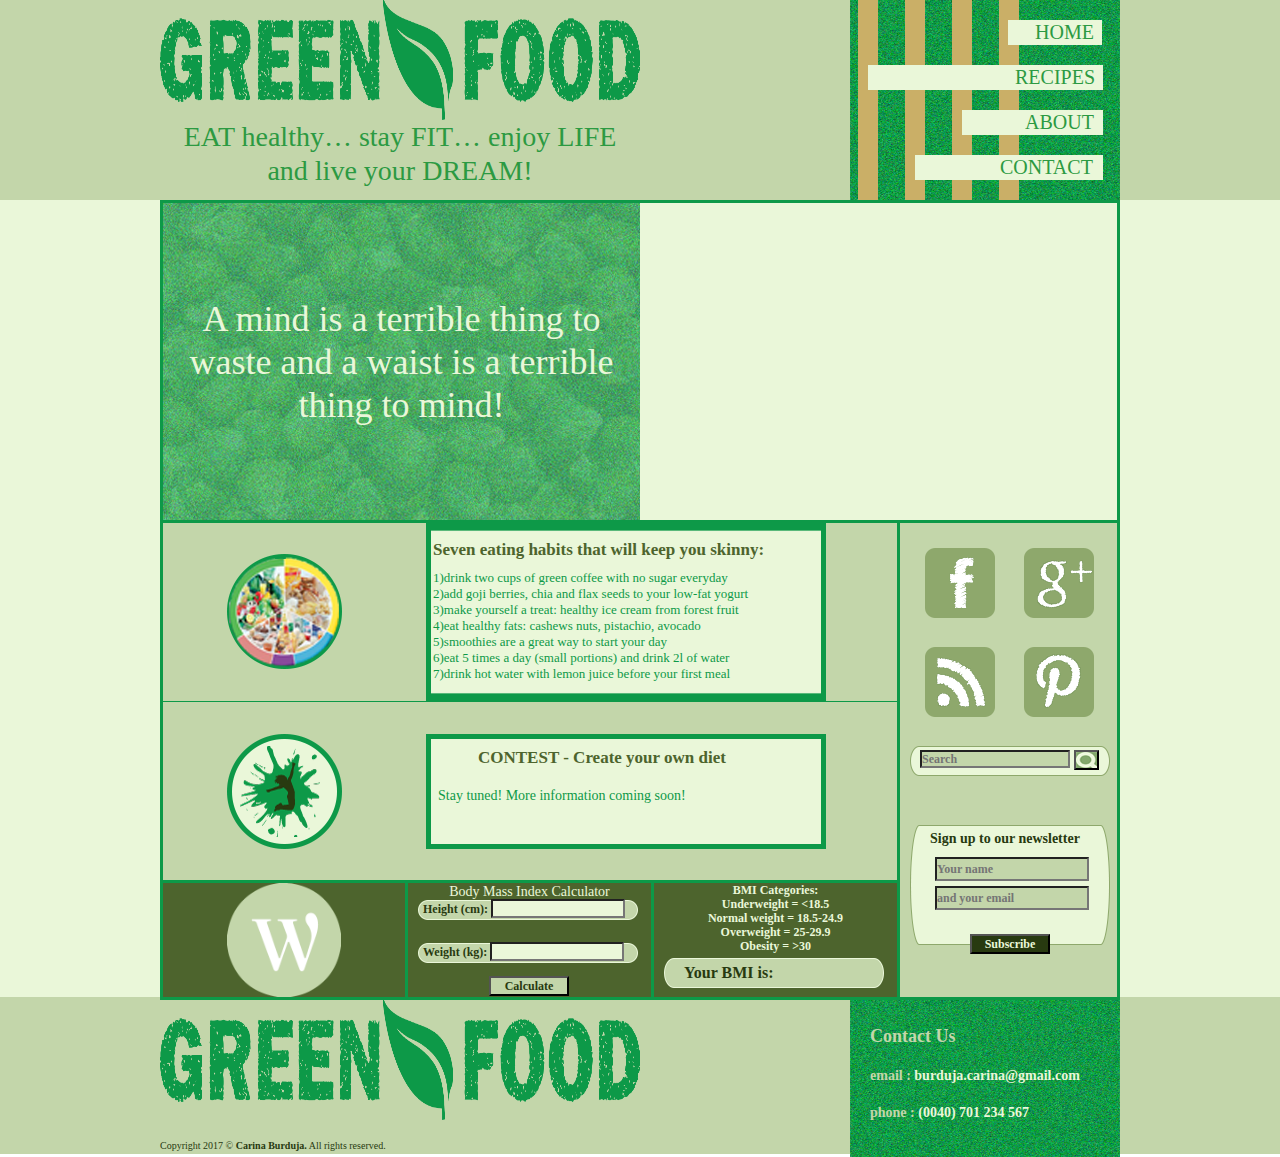
<file: index.html>
<!DOCTYPE html>
<html>
  <head>
    <title>GreenFood</title>
    <link href="main.css" type="text/css" rel="stylesheet"/>
    <!--<meta name="viewport" content="width=device-width, initial-scale=1"/>-->
    <script src="js/bmi.js" type="text/javascript">
    </script>
    <script src="js/search.js" type="text/javascript">
    </script>
  <!--[if lt IE 8]>
	<script src="http://ie7-js.googlecode.com/svn/version/2.0(beta3)/IE8.js" 
 type="text/javascript"></script>
	<![endif]-->
	
	<!--[if lte IE 6]>
		<link rel="stylesheet" type="text/css" href="css/ie6.css" />
	<![endif]-->
  </head>
  
  <body>
      
    <header>
	    <div class="wrapper">
	    	<a href="index.html" id="logo" alt="GreenFood">
	    	<img src="images/logo.png"/></a>
	    	<img src="images/menu_50_thickvert.png" id="menu"/>
	    	<nav class="effect">
              <a href="index.html" id="home"><span data-hover="HOME">HOME</span></a>
              <a href="recipes.html" id="recipes"><span data-hover="RECIPES">RECIPES</span></a>
              <a href="about.html" id="about"><span data-hover="ABOUT">ABOUT</span></a>
              <a href="contact.html" id="contact"><span data-hover="CONTACT">CONTACT</span></a>
            </nav>
	    	<span id="title">EAT healthy&#133; stay FIT&#133; enjoy LIFE and live your DREAM!</span>
    	</div><!--.wrapper-->
    </header>
    
    <article class="a1">
      <div class="callout">
        	<segment class="calleft">
        	  <span id="motto">A mind is a terrible thing to waste and a waist is a terrible thing to mind!</span> 
        	</segment>
        	<div class="callmiddle"></div>
        	<segment class="menu_50_thickvert">
        	  <span id="menu"></span>
        	 
        	  
        	</segment>
        	
          <segment class="slideshow">
            <figure>
              <img src="images/slide/s1.jpg" alt="s1"/>
            </figure>
            <figure>
              <img src="images/slide/s2.jpg" alt="s2"/> 
            </figure>
            <figure>
              <img src="images/slide/s3.jpg" alt="s3"/><figcaption>Zucchini stuffed with mushrooms, tomatoes and cheese</figcaption> 
            </figure>
            <figure>
              <img src="images/slide/s4.jpg" alt="s4"/><figcaption>Assorted tarts with seasonal vegetables</figcaption> 
            </figure>
            <figure>
              <img src="images/slide/s5.jpg" alt="s5"/><figcaption>Breakfast delight - Yogurt, grapes and lemon</figcaption> 
            </figure>
            <figure>
              <img src="images/slide/s6.jpg" alt="s6"/><figcaption>Grilled chicken breast with wok vegetables</figcaption> 
            </figure>
            <figure>
              <img src="images/slide/s7.jpg" alt="s7"/><figcaption>Green smoothie</figcaption> 
            </figure>
            <figure>
              <img src="images/slide/s8.png" alt="s8"/><figcaption>Salmon, low-fat cottage cheese and rucola salad</figcaption> 
            </figure>
            <figure>
              <img src="images/slide/s9.jpg" alt="s9"/><figcaption>Quinoa salad with grilled turkey breast</figcaption> 
            </figure>
            <figure>
              <img src="images/slide/s10.jpg" alt="s10"/><figcaption>Spinach, pear and chicken breast salad</figcaption> 
            </figure>
            <figure>
              <img src="images/slide/s11.jpg" alt="s11"/><figcaption>Salmon, low-fat cottage cheese and tomato sandwich</figcaption> 
            </figure>
            <figure>
              <img src="images/slide/s12.jpg" alt="s12"/><figcaption>Healthy egg sandwich</figcaption> 
            </figure>
          </segment> <!-- slideshow -->
      </div>  <!-- callout -->
    </article>
      
    <article class="a2">
      <div class="mbody">
        <segment class="site">
            <segment class="top">
              <segment class="toptop">
                <img src="images/logo-d.png" id="logod"/>
                <img src="images/main_text2.png" id="maintext"/>
                <p id="seven">Seven eating habits that will keep you skinny:</p>
                <p class="sevenlist">
                  1)drink two cups of green coffee with no sugar everyday <br>
                  2)add goji berries, chia and flax seeds to your low-fat yogurt<br>
                  3)make yourself a treat: healthy ice cream from forest fruit<br>
                  4)eat healthy fats: cashews nuts, pistachio, avocado<br>
                  5)smoothies are a great way to start your day<br>
                  6)eat 5 times a day (small portions) and drink 2l of water<br>
                  7)drink hot water with lemon juice before your first meal
                </p>
              </segment>
              <segment class="topbot">
                <img src="images/logo-c.png" id="logoc"/>
                <img src="images/main_text.png" id="maintext"/>
                <p id="contest">CONTEST - Create your own diet</p>
                <p id="consoon">Stay tuned! More information coming soon!</p>
              </segment>
            </segment>
            <segment class="below">
              <segment id="bleft">
                <a href="http://greenfood.cloudaccess.host/" alt="GreenFoodBlog">
	    	        <img src="images/wordpress_logo2.png"/></a>
              </segment>
              
              <segment id="bmid">
                <span id="bmi">Body Mass Index Calculator</span>
                <img id="ihw" src="images/heightwidth.png"/>
                <span id="bmihw">Height (cm): <input type="text" id="height"/>
                </span>
                <img id="ihw" src="images/heightwidth.png"/>
                <span id="bmihw">Weight (kg): <input type="text" id="weight"/>
                </span>
                <input type="submit" value="Calculate" onclick="computeBMI();">
              </segment>
              
              <segment id="bright">
                <span id="cat">BMI Categories: </span>
                <span id="cat">Underweight = &#60;18.5 </span>
                <span id="cat">Normal weight = 18.5-24.9 </span>
                <span id="cat"> Overweight = 25-29.9 </span>
                <span id="cat"> Obesity = &#62;30</span>
                <img id="ibmi" src="images/bmi.png"/>
                <span class="out">Your BMI is: <span id="output"></span></span>
              </segment>
            </segment>
        </segment>
        
        <segment class="social">
          <a href="https://www.facebook.com/pages/Healthy-Green-Food/1594745364113225" alt="Facebook">
	    	  <img src="images/social/facebook.png"/></a>
	    	  <a href="https://plus.google.com/communities/107483529082201302879" alt="Google+">
	    	  <img src="images/social/g+.png"/></a>
	    	  <a href="greenfood.rss" alt="RSS">
	    	  <img src="images/social/rss.png"/></a>
	    	  <a href="https://www.pinterest.com/healthygreenfoo/green-food/" alt="Pinterest">
	    	  <img src="images/social/pinterest.png"/></a>

          <form action="http://www.google.com/search" method="get" onSubmit="search(this)">
            <input name="q" type="hidden"/>
            <segment id="search">
              <img id="isch" src="images/search.png"/>
              <input name="text" type="search" placeholder="Search"/>
              <input type="submit" value=""/>
            </segment>
          </form>
          
          <segment id="subscribe">
            <img id="is" src="images/subscribe.png"/>
            <span id="sub">Sign up to our newsletter</span>
            <form method="POST" action="connect.php">
            <input type="text" name="name" placeholder="Your name" required>
            <input type="email" name="email" placeholder="and your email" required>
            <input type="yourBMI" name="YourBmi" placeholder="Your BMI" required>
            <input type="submit" value="Subscribe" name="Subscribe">
            </form>
          </segment> 
        </segment>
      </div> <!-- mbody -->
    </article>
    
    <footer>
      <div class="wrapper2">
	    	<a href="index.html" id="logo" alt="GreenFood">
	    	<img src="images/logo.png"/></a>
	    	<segment class="menu">
	    	  <span class="cont">Contact Us</span>
	    	  <span class="cont2"><span id="e">email :</span> burduja.carina@gmail.com</span>
	    	  <span class="cont2"><span id="e">phone :</span> (0040) 701 234 567</span> 
	    	</segment>
	    	<span class="cpy">Copyright 2017 &#169; <span id="b">Carina Burduja.</span> All rights reserved.</span>
	    </div>
    </footer>
    
  </body>
</html>
</file>
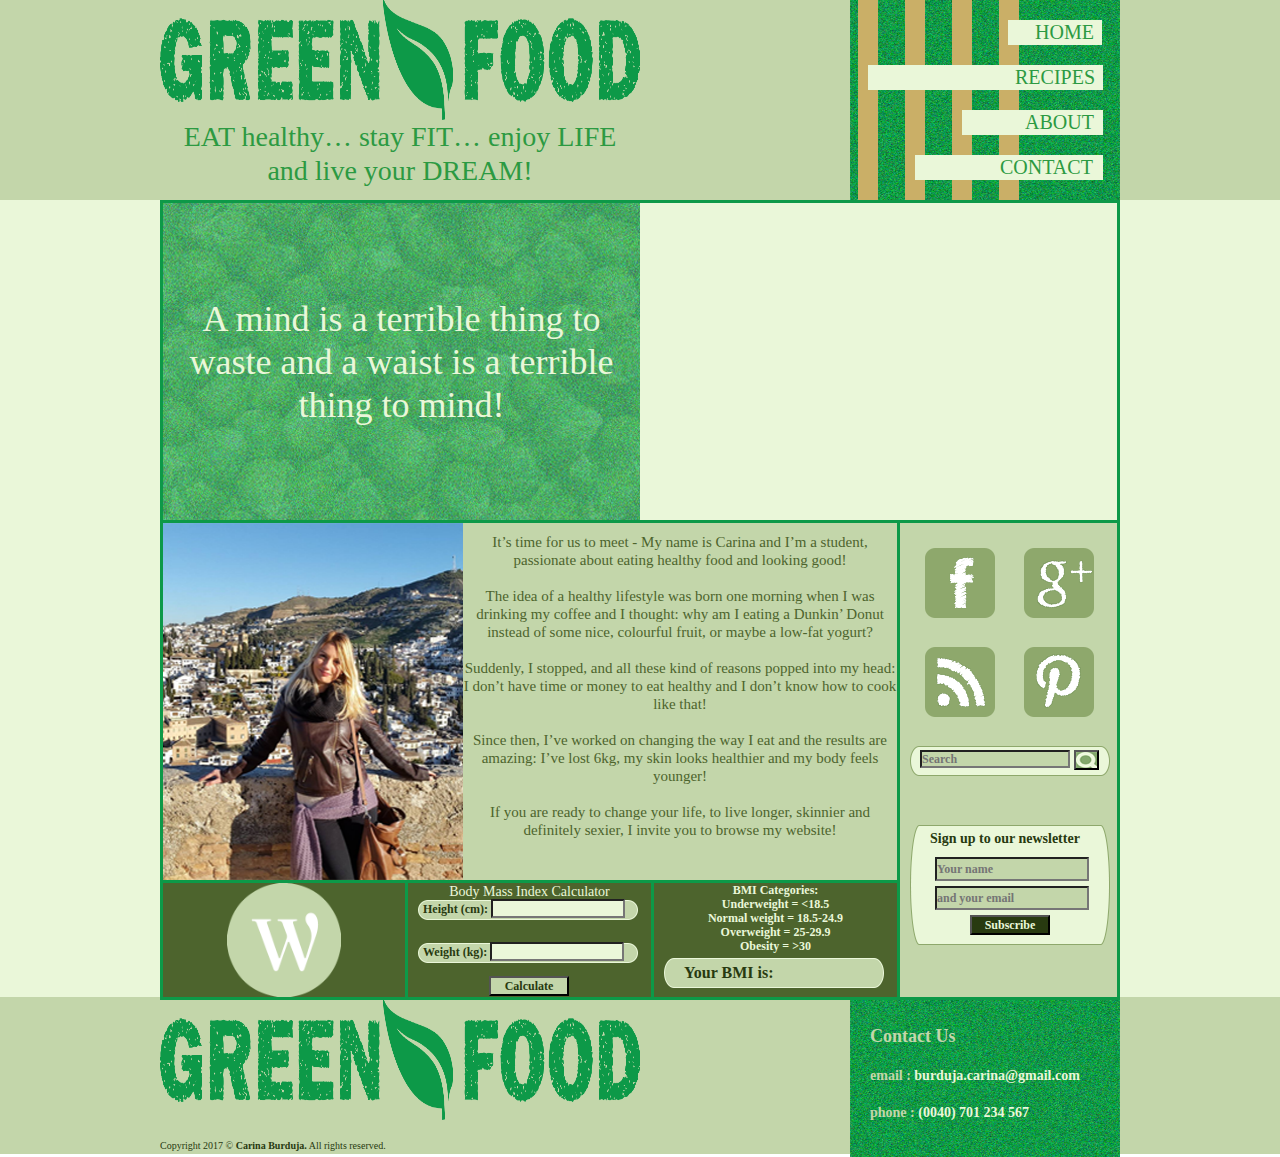
<file: about.html>
<!DOCTYPE html>
<html>
  <head>
    <title>GreenFood</title>
    <link href="main.css" type="text/css" rel="stylesheet"/>
    <!--<meta name="viewport" content="width=device-width, initial-scale=1"/>-->
    <script src="js/bmi.js" type="text/javascript">
    </script>
    <script src="js/search.js" type="text/javascript">
    </script>
    	<!--[if lt IE 8]>
	<script src="http://ie7-js.googlecode.com/svn/version/2.0(beta3)/IE8.js" 
 type="text/javascript"></script>
	<![endif]-->
	
	<!--[if lte IE 6]>
		<link rel="stylesheet" type="text/css" href="css/ie6.css" />
	<![endif]-->
  </head>
  
  <body>
      
    <header>
	    <div class="wrapper">
	    	<a href="index.html" id="logo" alt="GreenFood">
	    	<img src="images/logo.png"/></a>
	    	<img src="images/menu_50_thickvert.png" id="menu"/>
	    	<nav class="effect">
              <a href="index.html" id="home"><span data-hover="HOME">HOME</span></a>
              <a href="recipes.html" id="recipes"><span data-hover="RECIPES">RECIPES</span></a>
              <a href="about.html" id="about"><span data-hover="ABOUT">ABOUT</span></a>
              <a href="contact.html" id="contact"><span data-hover="CONTACT">CONTACT</span></a>
            </nav>
	    	<span id="title">EAT healthy&#133; stay FIT&#133; enjoy LIFE and live your DREAM!</span>
    	</div><!--.wrapper-->
    </header>
    
    <article class="a1">
      <div class="callout">
        	<segment class="calleft">
        	  <span id="motto">A mind is a terrible thing to waste and a waist is a terrible thing to mind!</span> 
        	</segment>
        	
          <segment class="slideshow">
            <figure>
              <img src="images/slide/s1.jpg" alt="s1"/>
            </figure>
            <figure>
              <img src="images/slide/s2.jpg" alt="s2"/> 
            </figure>
            <figure>
              <img src="images/slide/s3.jpg" alt="s3"/><figcaption>Zucchini stuffed with mushrooms, tomatoes and cheese</figcaption> 
            </figure>
            <figure>
              <img src="images/slide/s4.jpg" alt="s4"/><figcaption>Assorted tarts with seasonal vegetables</figcaption> 
            </figure>
            <figure>
              <img src="images/slide/s5.jpg" alt="s5"/><figcaption>Breakfast delight - Yogurt, grapes and lemon</figcaption> 
            </figure>
            <figure>
              <img src="images/slide/s6.jpg" alt="s6"/><figcaption>Grilled chicken breast with wok vegetables</figcaption> 
            </figure>
            <figure>
              <img src="images/slide/s7.jpg" alt="s7"/><figcaption>Green smoothie</figcaption> 
            </figure>
            <figure>
              <img src="images/slide/s8.png" alt="s8"/><figcaption>Salmon, low-fat cottage cheese and rucola salad</figcaption> 
            </figure>
            <figure>
              <img src="images/slide/s9.jpg" alt="s9"/><figcaption>Quinoa salad with grilled turkey breast</figcaption> 
            </figure>
            <figure>
              <img src="images/slide/s10.jpg" alt="s10"/><figcaption>Spinach, pear and chicken breast salad</figcaption> 
            </figure>
            <figure>
              <img src="images/slide/s11.jpg" alt="s11"/><figcaption>Salmon, low-fat cottage cheese and tomato sandwich</figcaption> 
            </figure>
            <figure>
              <img src="images/slide/s12.jpg" alt="s12"/><figcaption>Healthy egg sandwich</figcaption> 
            </figure>
          </segment> <!-- slideshow -->
      </div>  <!-- callout -->
    </article>
      
    <article class="a2">
      <div class="mbody">
        <segment class="site">
            <segment class="top">
              <img id="ime" src="images/pic.png"/>
              <p id="aboutme">
              It&#8217;s time for us to meet - My name is Carina and I&#8217;m a student, passionate about eating healthy food and looking good!<br><br>

 The idea of a healthy lifestyle was born one morning when I was drinking my coffee and I thought: why am I eating a Dunkin&#8217; Donut instead of some nice, colourful fruit, or maybe a low-fat yogurt? <br><br>

Suddenly, I stopped, and all these kind of reasons popped into my head: I don&#8217;t have time or money to eat healthy and I don&#8217;t know how to cook like that!<br><br>
 
Since then, I&#8217;ve worked on changing the way I eat and the results are amazing: I&#8217;ve lost 6kg, my skin looks healthier and my body feels younger!<br><br>

 If you are ready to change your life, to live longer, skinnier and definitely sexier, I invite you to browse my  website!
  
              </p>
            </segment>
            <segment class="below">
              <segment id="bleft">
                <a href="http://greenfood.cloudaccess.host/" alt="GreenFoodBlog">
	    	        <img src="images/wordpress_logo2.png"/></a>
              </segment>
              
              <segment id="bmid">
                <span id="bmi">Body Mass Index Calculator</span>
                <img id="ihw" src="images/heightwidth.png"/>
                <span id="bmihw">Height (cm): <input type="text" id="height"/>
                </span>
                <img id="ihw" src="images/heightwidth.png"/>
                <span id="bmihw">Weight (kg): <input type="text" id="weight"/>
                </span>
                <input type="submit" value="Calculate" onclick="computeBMI();">
              </segment>
              
              <segment id="bright">
                <span id="cat">BMI Categories: </span>
                <span id="cat">Underweight = &#60;18.5 </span>
                <span id="cat">Normal weight = 18.5-24.9 </span>
                <span id="cat"> Overweight = 25-29.9 </span>
                <span id="cat"> Obesity = &#62;30</span>
                <img id="ibmi" src="images/bmi.png"/>
                <span class="out">Your BMI is: <span id="output"></span></span>
              </segment>
            </segment>
        </segment>
        
        <segment class="social">
          <a href="https://www.facebook.com/pages/Healthy-Green-Food/1594745364113225" alt="Facebook">
	    	  <img src="images/social/facebook.png"/></a>
	    	  <a href="https://plus.google.com/communities/107483529082201302879" alt="Google+">
	    	  <img src="images/social/g+.png"/></a>
	    	  <a href="greenfood.rss" alt="RSS">
	    	  <img src="images/social/rss.png"/></a>
	    	  <a href="https://www.pinterest.com/healthygreenfoo/green-food/" alt="Pinterest">
	    	  <img src="images/social/pinterest.png"/></a>

          <form action="http://www.google.com/search" method="get" onSubmit="search(this)">
            <input name="q" type="hidden"/>
            <segment id="search">
              <img id="isch" src="images/search.png"/>
              <input name="text" type="search" placeholder="Search"/>
              <input type="submit" value=""/>
            </segment>
          </form>
          
          <segment id="subscribe">
            <img id="is" src="images/subscribe.png"/>
            <span id="sub">Sign up to our newsletter</span>
            <form method="POST" action="connect.php">
            <input type="text" name="name" placeholder="Your name" required>
            <input type="email" name="email" placeholder="and your email" required>
            <input type="submit" value="Subscribe" name="Subscribe">
            </form>
          </segment> 
        </segment>
      </div> <!-- mbody -->
    </article>
    
    <footer>
      <div class="wrapper2">
	    	<a href="index.html" id="logo" alt="GreenFood">
	    	<img src="images/logo.png"/></a>
	    	<segment class="menu">
	    	  <span class="cont">Contact Us</span>
	    	  <span class="cont2"><span id="e">email :</span> burduja.carina@gmail.com</span>
	    	  <span class="cont2"><span id="e">phone :</span> (0040) 701 234 567</span> 
	    	</segment>
	    	<span class="cpy">Copyright 2017 &#169; <span id="b">Carina Burduja.</span> All rights reserved.</span>
	    </div>
    </footer>
    
  </body>
</html>
</file>
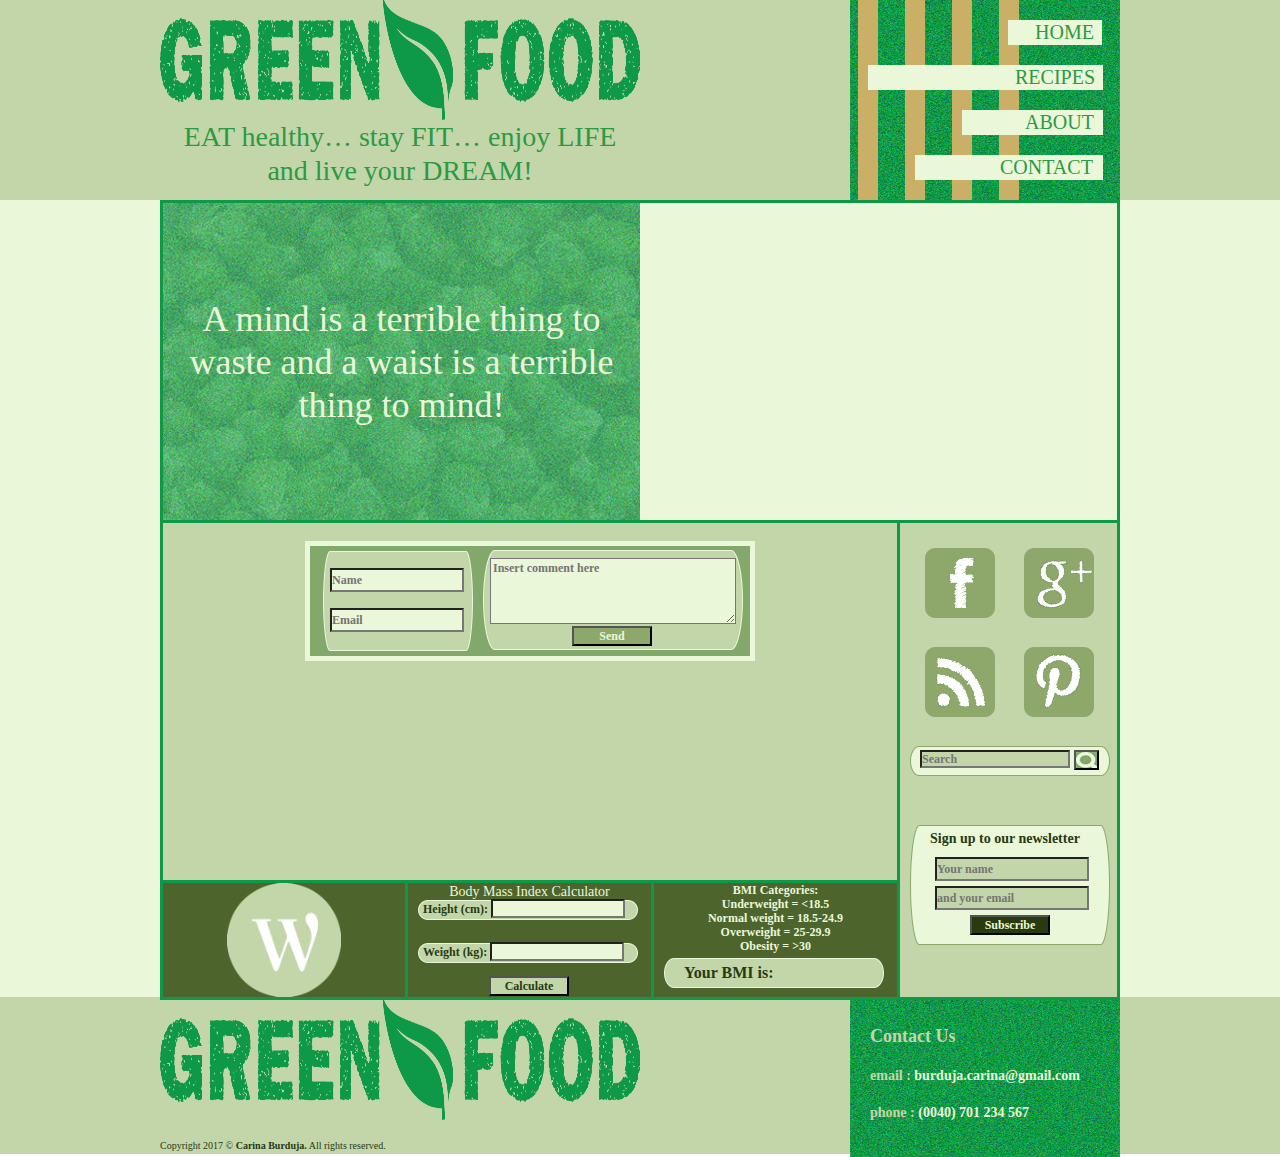
<file: contact.html>
<!DOCTYPE html>
<html>
  <head>
    <title>GreenFood</title>
    <link href="main.css" type="text/css" rel="stylesheet"/>
    <!--<meta name="viewport" content="width=device-width, initial-scale=1"/>-->
    <script src="js/bmi.js" type="text/javascript">
    </script>
    <script src="js/search.js" type="text/javascript">
    </script>
    	<!--[if lt IE 8]>
	<script src="http://ie7-js.googlecode.com/svn/version/2.0(beta3)/IE8.js" 
 type="text/javascript"></script>
	<![endif]-->
	
	<!--[if lte IE 6]>
		<link rel="stylesheet" type="text/css" href="css/ie6.css" />
	<![endif]-->
  </head>
  
  <body>
      
    <header>
	    <div class="wrapper">
	    	<a href="index.html" id="logo" alt="GreenFood">
	    	<img src="images/logo.png"/></a>
	    	<img src="images/menu_50_thickvert.png" id="menu"/>
	    	<nav class="effect">
              <a href="index.html" id="home"><span data-hover="HOME">HOME</span></a>
              <a href="recipes.html" id="recipes"><span data-hover="RECIPES">RECIPES</span></a>
              <a href="about.html" id="about"><span data-hover="ABOUT">ABOUT</span></a>
              <a href="contact.html" id="contact"><span data-hover="CONTACT">CONTACT</span></a>
            </nav>
	    	<span id="title">EAT healthy&#133; stay FIT&#133; enjoy LIFE and live your DREAM!</span>
    	</div><!--.wrapper-->
    </header>
    
    <article class="a1">
      <div class="callout">
        	<segment class="calleft">
        	  <span id="motto">A mind is a terrible thing to waste and a waist is a terrible thing to mind!</span> 
        	</segment>
        	
          <segment class="slideshow">
            <figure>
              <img src="images/slide/s1.jpg" alt="s1"/>
            </figure>
            <figure>
              <img src="images/slide/s2.jpg" alt="s2"/> 
            </figure>
            <figure>
              <img src="images/slide/s3.jpg" alt="s3"/><figcaption>Zucchini stuffed with mushrooms, tomatoes and cheese</figcaption> 
            </figure>
            <figure>
              <img src="images/slide/s4.jpg" alt="s4"/><figcaption>Assorted tarts with seasonal vegetables</figcaption> 
            </figure>
            <figure>
              <img src="images/slide/s5.jpg" alt="s5"/><figcaption>Breakfast delight - Yogurt, grapes and lemon</figcaption> 
            </figure>
            <figure>
              <img src="images/slide/s6.jpg" alt="s6"/><figcaption>Grilled chicken breast with wok vegetables</figcaption> 
            </figure>
            <figure>
              <img src="images/slide/s7.jpg" alt="s7"/><figcaption>Green smoothie</figcaption> 
            </figure>
            <figure>
              <img src="images/slide/s8.png" alt="s8"/><figcaption>Salmon, low-fat cottage cheese and rucola salad</figcaption> 
            </figure>
            <figure>
              <img src="images/slide/s9.jpg" alt="s9"/><figcaption>Quinoa salad with grilled turkey breast</figcaption> 
            </figure>
            <figure>
              <img src="images/slide/s10.jpg" alt="s10"/><figcaption>Spinach, pear and chicken breast salad</figcaption> 
            </figure>
            <figure>
              <img src="images/slide/s11.jpg" alt="s11"/><figcaption>Salmon, low-fat cottage cheese and tomato sandwich</figcaption> 
            </figure>
            <figure>
              <img src="images/slide/s12.jpg" alt="s12"/><figcaption>Healthy egg sandwich</figcaption> 
            </figure>
          </segment> <!-- slideshow -->
      </div>  <!-- callout -->
    </article>
      
    <article class="a2">
      <div class="mbody">
        <segment class="site">
            <segment class="top">
              
              
              
              <img id ="wrap" src="images/wrap.png"/>
              <img id="namemail" src="images/namemail.png"/>
              <img id="comment" src="images/comment.png"/>
              <iframe id="map" src="https://www.google.com/maps/embed?pb=!1m14!1m8!1m3!1d1356.056215316722!2d27.572064329312365!3d47.17523525398898!3m2!1i1024!2i768!4f13.1!3m3!1m2!1s0x0%3A0x5840c65f0152765a!2sFaculty+of+Economics+and+Business+Administration!5e0!3m2!1sen!2sro!4v1433159673603" width="734" height="200" frameborder="0" style="border:0"></iframe>
              <form method="post" action="contact.php">
                <input type="text" name="cname" placeholder="Name" required>
                <input type="email" name="cemail" placeholder="Email" required>
            

                
                <textarea rows="5" cols="20" name="cmessage" placeholder="Insert comment here" required></textarea>
    
                <input type="submit" value="Send" name="csubmit">
               </form>
            </segment>
            <segment class="below">
              <segment id="bleft">
                <a href="http://greenfood.cloudaccess.host/" alt="GreenFoodBlog">
	    	        <img src="images/wordpress_logo2.png"/></a>
              </segment>
              
              <segment id="bmid">
                <span id="bmi">Body Mass Index Calculator</span>
                <img id="ihw" src="images/heightwidth.png"/>
                <span id="bmihw">Height (cm): <input type="text" id="height"/>
                </span>
                <img id="ihw" src="images/heightwidth.png"/>
                <span id="bmihw">Weight (kg): <input type="text" id="weight"/>
                </span>
                <input type="submit" value="Calculate" onclick="computeBMI();">
              </segment>
              
              <segment id="bright">
                <span id="cat">BMI Categories: </span>
                <span id="cat">Underweight = &#60;18.5 </span>
                <span id="cat">Normal weight = 18.5-24.9 </span>
                <span id="cat"> Overweight = 25-29.9 </span>
                <span id="cat"> Obesity = &#62;30</span>
                <img id="ibmi" src="images/bmi.png"/>
                <span class="out">Your BMI is: <span id="output"></span></span>
              </segment>
            </segment>
        </segment>
        
        <segment class="social">
          <a href="https://www.facebook.com/pages/Healthy-Green-Food/1594745364113225" alt="Facebook">
	    	  <img src="images/social/facebook.png"/></a>
	    	  <a href="https://plus.google.com/communities/107483529082201302879" alt="Google+">
	    	  <img src="images/social/g+.png"/></a>
	    	  <a href="greenfood.rss" alt="RSS">
	    	  <img src="images/social/rss.png"/></a>
	    	  <a href="https://www.pinterest.com/healthygreenfoo/green-food/" alt="Pinterest">
	    	  <img src="images/social/pinterest.png"/></a>

          <form action="http://www.google.com/search" method="get" onSubmit="search(this)">
            <input name="q" type="hidden"/>
            <segment id="search">
              <img id="isch" src="images/search.png"/>
              <input name="text" type="search" placeholder="Search"/>
              <input type="submit" value=""/>
            </segment>
          </form>
          
          <segment id="subscribe">
            <img id="is" src="images/subscribe.png"/>
            <span id="sub">Sign up to our newsletter</span>
            <form method="POST" action="connect.php">
            <input type="text" name="name" placeholder="Your name" required>
            <input type="email" name="email" placeholder="and your email" required>
            <input type="submit" value="Subscribe" name="Subscribe">
            </form>
          </segment> 
        </segment>
      </div> <!-- mbody -->
    </article>
    
    <footer>
      <div class="wrapper2">
	    	<a href="index.html" id="logo" alt="GreenFood">
	    	<img src="images/logo.png"/></a>
	    	<segment class="menu">
	    	  <span class="cont">Contact Us</span>
	    	  <span class="cont2"><span id="e">email :</span> burduja.carina@gmail.com</span>
	    	  <span class="cont2"><span id="e">phone :</span> (0040) 701 234 567</span> 
	    	</segment>
	    	<span class="cpy">Copyright 2017 &#169; <span id="b">Carina Burduja.</span> All rights reserved.</span>
	    </div>
    </footer>
    
  </body>
</html>
</file>
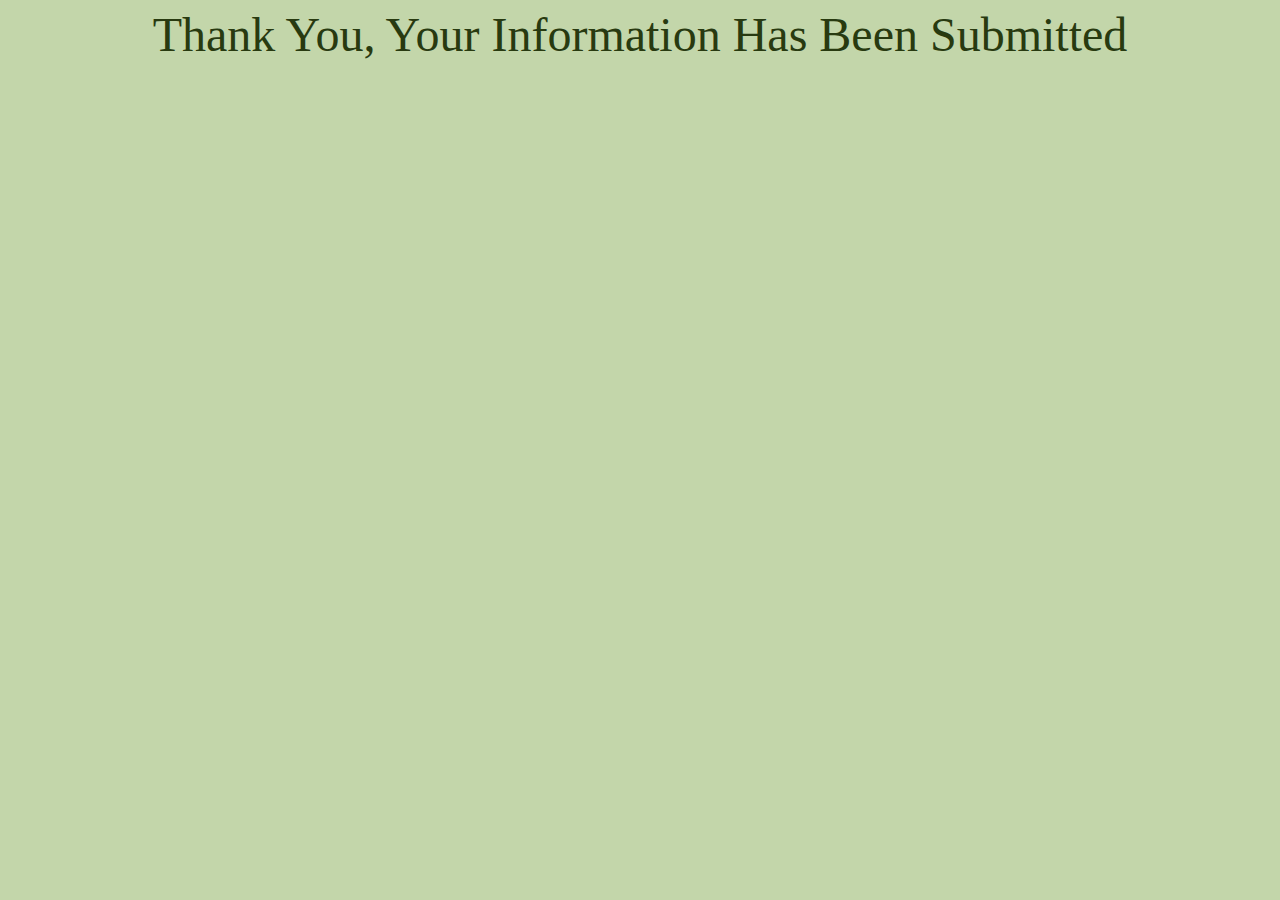
<file: redirect.html>
<html>
<head>
    <title>Redirect</title>
    <script language="javascript" type="text/javascript">
    window.setTimeout('window.location="https://greenfood-carinab.c9.io/index.html"; ',3000);
    </script>
    <style>
        body {background-color:#c3d6aa
        }
        body {color: #283a10}
        body{font: 48px/54px MV Boli}
</style>
</head>
<body> 
<div align="center" >Thank You, Your Information Has Been Submitted</div>
</body> 
</html>
</file>
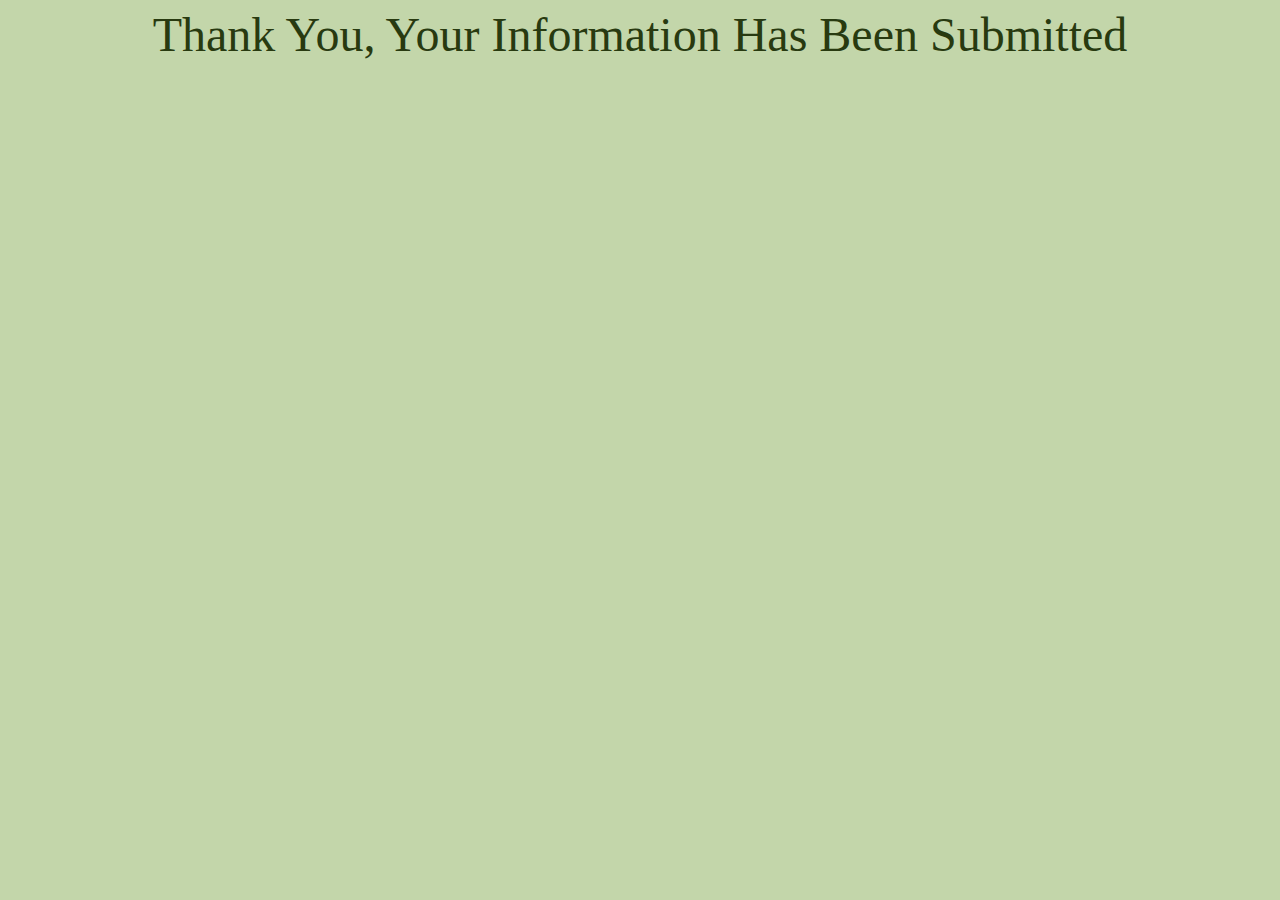
<file: redirect2.html>
<html>
<head>
    <title>Redirect</title>
    <script language="javascript" type="text/javascript">
    window.setTimeout('window.location="https://greenfood-carinab.c9.io/contact.html"; ',3000);
    </script>
    <style>
        body {background-color:#c3d6aa
        }
        body {color: #283a10}
        body{font: 48px/54px MV Boli}
</style>
</head>
<body> 
<div align="center" >Thank You, Your Information Has Been Submitted</div>
</body> 
</html>
</file>
<file: main.css>
/* CSS Reset */
body,div,dl,dt,dd,ul,ol,li,h1,h2,h3,h4,h5,h6,pre,form,fieldset,input,p,blockquote,th,td{margin:0;padding:0;}
table{border-collapse:collapse;border-spacing:0;}
fieldset,img{border:0;}
ul{ list-style:none; list-style-position:outside;}
a {  outline: none;}

section, header, footer, aside, nav, article {display: block;}

@viewport {
    width: auto;
    height: auto;
  }
/* Header */

.wrapper {
	width: 960px;
	margin: 0 auto;
}
.wrapper #logo img
{
  width:480px;
  height:120px;
  float:left;
  position:relative;
}
.wrapper #menu
{
    width: 270px;
    float:right;
    position:relative;
    z-index: 1;
}
.wrapper #title
{
      
    font: 28px/34px MV Boli;
    display:block;
    padding-top: 120px;
    color: #2c9a42;
    max-width: 480px;
    text-align: center;
    position:relative;
}
header {
	height: 200px;
	background: #c3d6aa;
	position:relative;
}
.wrapper nav
{
    float:right;
}
.wrapper nav a
{
    font: 20px/24px MV Boli;
    text-decoration:none;
    color: #2c9a42;
    display:block;
    width:100px;
    height: 25px;
    margin-top: 20px;
    margin-bottom:0;
    position:relative;
    right: -250px;
    z-index: 2;
}
.wrapper nav #home
{
    right: -285px;
}
.wrapper nav #about
{
    right: -275px;
}
.wrapper nav #recipes
{
    right:-265px;
}

.effect a {
	overflow: hidden;
	padding: 0 0px;
	height: 1em;
}

.effect a span {
	position: relative;
	display: inline-block;
	-webkit-transition: -webkit-transform 0.3s;
	-moz-transition: -moz-transform 0.3s;
	transition: transform 0.3s;
}

.effect a span::before {
	position: absolute;
	top: 100%;
	content: attr(data-hover);
	font-weight: 700;
}

.effect a:hover span,
.effect a:focus span {
	-webkit-transform: translateY(-100%);
	-moz-transform: translateY(-100%);
	transform: translateY(-100%);
}
/* Callout */

.a1 {
    height: 317px;
    background: #eaf7d9;
    position: relative;
}
.callout {
	width: 960px;
	border-color: #0d9948;
    border-top-style: solid;
    border-top-width: 3px;
	margin: 0 auto;
}
.calleft {
    width: 477px;
    height: 317px;
    float:left;
    display:block;
    position:relative;
    background-image: url("images/callout.png");
    z-index: 4;
    border-left-style: solid;
    border-left-width: 3px;
    border-color: #0d9948;
}
.calleft #motto
{
      
    font: 36px/43px MV Boli;
    display:block;
    color: #eaf7d9;
    padding-top:95px;
    text-align: center;
    position:relative;
}
.slideshow
{
    height: 317px;
    width: 477px;
    float:right;
    border-right-style: solid;
    border-right-width: 3px;
    border-color: #0d9948;
}
.slideshow figure
{
    display:block;
    margin: 0;
    float:right;
    width: 477px;
    height:317px;
    position:absolute;
}
.slideshow img
{
    width: 477px;
    height: 317px;
}
.slideshow figcaption{
  position: absolute;
  top: 0;
  text-align: center;
  color: #eaf7d9;
  background: #c3d6aa;
  font: 16px/23px MV Boli;
  padding: 8px 12px;
  opacity: 0;
  transition: opacity .1s;
}
.slideshow:hover figure figcaption{
  transition: opacity .3s;
  opacity: 1;
}
.slideshow figure{
  opacity:0;
}
figure:nth-child(1) {
  animation: xfade 36s 33s infinite;
}
figure:nth-child(2) {
  animation: xfade 36s 30s infinite;
}
figure:nth-child(3) {
  animation: xfade 36s 27s infinite;
}
figure:nth-child(4) {
  animation: xfade 36s 24s infinite;
}
figure:nth-child(5) {
  animation: xfade 36s 21s infinite;
}
figure:nth-child(6) {
  animation: xfade 36s 18s infinite;
}
figure:nth-child(7) {
  animation: xfade 36s 15s infinite;
}
figure:nth-child(8) {
  animation: xfade 36s 12s infinite;
}
figure:nth-child(9) {
  animation: xfade 36s 9s infinite;
}
figure:nth-child(10) {
  animation: xfade 36s 6s infinite;
}
figure:nth-child(11) {
  animation: xfade 36s 3s infinite;
}
figure:nth-child(12) {
  animation: xfade 36s 0s infinite;
}

@keyframes xfade{
  0%{
    opacity: 1;
  }
  6.33% {
    opacity: 1;
  }
  8.33%{
    opacity: 0;
  }
  98% {
    opacity: 0;
  }
  100% {
    opacity: 1;
  }
}

/* Main Area */
.a2
{
    height: 480px;
    background: #eaf7d9;
}
.mbody
{
    width: 960px;
    margin: 0 auto;
}
.site
{
    width: 734px;
    height: 474px;
    float:left;
    position:relative;
    display:block;
    border-left-style: solid;
    border-left-width: 3px;
    border-right-style: solid;
    border-right-width: 3px;
    border-color: #0d9948;
    border-bottom-style: solid;
    border-bottom-width: 3px;
    border-top-style: solid;
    border-top-width: 3px;
}

.social
{
    width: 217px;
    height: 474px;
    background: #c3d6aa;
    float:right;
    top: 0;
    position:relative;
    display:block;
    border-right-style: solid;
    border-right-width: 3px;
    border-color: #0d9948;
    border-bottom-style: solid;
    border-bottom-width: 3px;
    border-top-style: solid;
    border-top-width: 3px;
}
.social img
{
    margin-left: 25px;
    margin-top: 25px;
}
.social #search
{
    margin-top: 25px;
}
.social #isch
{
    margin-left: 10px;
}
.social #search input[type="search"]
{
    background-color: #c3d6aa;
    width: 150px;
    position:relative;
    left: 20px;
    top:-32px;
    font: bold 12px/14px 'Times New Roman';
    color: #283a10;
}
.social #search input[type="submit"]
{
    width: 25px;
    height: 20px;
    background: url("images/magnifying-glass2.png") no-repeat;
    position: relative;
    top: -30px;
    left: 20px;
}
.social #subscribe #is
{
    margin: 0;
    position:relative;
    top:25px;
    left: 10px;
}
.social #subscribe input[type=text]
{
    width: 150px;
    height: 20px;
    background-color: #c3d6aa;
    position:relative;
    top: -85px;
    left: 35px;
    margin-bottom:5px;
    font: bold 12px/14px 'Times New Roman';
    color: #283a10;
}
.social #subscribe input[type=email]
{
    width: 150px;
    height: 20px;
    background-color: #c3d6aa;
    position:relative;
    top: -85px;
    left: 35px;
    margin-bottom:5px;
    font: bold 12px/14px 'Times New Roman';
    color: #283a10;
}
.social #subscribe input[type=submit]
{
    width: 80px;
    height: 20px;
    background-color:#283a10;
    color:#eaf7d9;
    position:relative;
    top:-85px;
    left:70px;
    font: bold 12px/14px 'Times New Roman';
}
.social #subscribe #sub
{
    font: bold 14px/16px 'Times New Roman';
    color: #283a10;
    position:relative;
    top:-95px;
    left: 30px;
}
.top
{
    width: 734px;
    height: 357px;
    float: left;
    background: #c3d6aa;
}
.top .recipesleft
{
    width:450px;
    height:357px;
    float:left;
}
.top .recipesleft .colleft
{
    width:149px;
    height:357px;
    float:left;
    border-right-style: solid;
    border-right-width: 1px;
    border-color: #0d9948;
    z-index:8;
}
.top .recipesleft .colleft .lefttop
{
    width:149px;
    height:118px;
    border-bottom-style: solid;
    border-bottom-width: 1px;
    border-color: #0d9948;
}
.top .recipesleft .colleft .leftmid
{
    width:149px;
    height:118px;
    border-bottom-style: solid;
    border-bottom-width: 1px;
    border-color: #0d9948;
}
.top .recipesleft .colleft .leftbot
{
    width:149px;
    height:119px;
    border-bottom-style: solid;
    border-bottom-width: 1px;
    border-color: #0d9948;
}
.top .recipesleft .colleft img
{
    width:149px;
    height:118px;
    cursor: pointer;
}
.top .recipesleft .colmid
{
    width:149px;
    height:357px;
    float:left;
    border-right-style: solid;
    border-right-width: 1px;
    border-color: #0d9948;
}
.top .recipesleft .colmid .midtop
{
    width:149px;
    height:118px;
    border-bottom-style: solid;
    border-bottom-width: 1px;
    border-color: #0d9948;
}
.top .recipesleft .colmid .midmid
{
    width:149px;
    height:118px;
    border-bottom-style: solid;
    border-bottom-width: 1px;
    border-color: #0d9948;
}
.top .recipesleft .colmid img
{
    width:149px;
    height:118px;
    cursor: pointer;
}
.top .recipesleft .colmid .midbot
{
    width:149px;
    height:119px;
    border-bottom-style: solid;
    border-bottom-width: 1px;
    border-color: #0d9948;
}
.top .recipesleft .colright
{
    width:150px;
    height:357px;
    float:left;
}
.top .recipesleft .colright .righttop
{
    width:150px;
    height:118px;
    border-bottom-style: solid;
    border-bottom-width: 1px;
    border-color: #0d9948;
}
.top .recipesleft .colright .rightmid
{
    width:150px;
    height:118px;
    border-bottom-style: solid;
    border-bottom-width: 1px;
    border-color: #0d9948;
}
.top .recipesleft .colright .rightbot
{
    width:150px;
    height:119px;
    border-bottom-style: solid;
    border-bottom-width: 1px;
    border-color: #0d9948;
}
.top .recipesleft .colright img
{
    width:150px;
    height:118px;
    cursor: pointer;
}
.top #csoon
{
    font: 20px/24px MV Boli;
    color:#283a10;
    opacity:0.8;
    width:149px;
    position:relative;
    top:45px;
    left:5px;
}
.hide {
  display: none;
}
.top .recipesright
{
    width:283px;
    height:357px;
    float:left;
    border-left-style: solid;
    border-left-width: 1px;
    border-color: #0d9948;
}
.top .recipesright .rectitle
{
    font: bold 24px/27px 'MV Boli';
    position:relative;
    top:5px;
    color:#4d642d;
    text-align:center;
}
.top .recipesright .recingred
{
    font: bold 18px/20px 'MV Boli';
    position:relative;
    top:10px;
    color:#0d9948;
    text-align:center;
}
.top .recipesright .recingredtxt
{
     font: bold 14px/18px 'MV Boli';
     position:relative;
     top:15px;
     text-align:center;
}
.top .recipesright .recprep
{
    font: bold 18px/20px 'MV Boli';
    position:relative;
    top:25px;
    color:#0d9948;
    text-align:center;
}
.top .recipesright .recpreptxt
{
    font: bold 14px/18px 'MV Boli';
    position:relative;
    top:30px;
    text-align:center;
}
.top #map
{
    display:block; 
    position:relative;
    top: -45px;
}
.top #wrap
{
    display:block;
    float:left;
    position:relative;
    left: 142px;
    top: 18px;
}
.top input[type=text]
{
    display:block;
    float:left;
    position:relative;
    top:-355px;
    left: 167px;
    width: 130px;
    height:20px;
    background-color:#eaf7d9;
    font: bold 12px/14px 'Times New Roman';
    color:#283a10;
}
.top input[type=email]
{
    display:block;
    float:left;
    position:relative;
    top:-315px;
    left: 33px;
    width:130px;
    height:20px;
    background-color:#eaf7d9;
    font: bold 12px/14px 'Times New Roman';
    color:#283a10;
}
.top textarea
{
    display:block;
    float:left;
    position:relative;
    top:-365px;
    left: 59px;
    width:240px;
    height: 60px;
    background-color:#eaf7d9;
    font: bold 12px/14px 'Times New Roman';
    color:#283a10;
}
.top input[type=submit]
{
    display:block;
    float:left;
    position:relative;
    top:-297px;
    left: -105px;
    width:80px;
    height:20px;
    background-color:#8ea86c;
    font: bold 12px/14px 'Times New Roman';
    color:#eaf7d9;
}
.top #namemail
{
    display:block;
    float:left;
    position:relative;
    left: -290px;
    top: 28px;
}
.top #comment
{
    display:block;
    float:left;
    position:relative;
    left: -130px;
    top: -73px;
}
.top #ime
{
    float:left;
    position:relative;
    width: 300px;
    height: 357px;
}
.top #aboutme
{
    float:left;
    position:relative;
    top:10px;
    width: 434px;
    height: 357px;
    text-align:center;
    font: 15px/18px MV Boli;
    color:#4d642d;
}
.top .toptop
{
    display:block;
    width:734px;
    height: 178px;
}
.top .topbot
{
    display:block;
    width:734px;
    height:178px;
    border-top-style: solid;
    border-top-color:#0d9948;
    border-top-width:1px;
}
.top #logoc
{
    margin-left:64px;
    margin-top:32px;
}
.top #logod
{
    margin-left:64px;
    position:relative;
    top:-32px;
}
.top #maintext
{
    margin-left:80px;
}
.top #seven
{
  display:block;
    position:relative;
    top:-165px;
    left:270px;
    font: bold 17px/20px MV Boli;
    color: #4d642d;  
}
.top .sevenlist
{
    display:block;
    position:relative;
    top:-155px;
    left:270px;
    font: 13px/16px MV Boli;
    color: #0d9948;
    width:385px;
}
.top #contest
{
    display:block;
    position:relative;
    top:-105px;
    left:315px;
    font: bold 17px/20px MV Boli;
    color: #4d642d;
}
.top #consoon
{
    display:block;
    position:relative;
    top:-85px;
    left:275px;
    font: 14px/16px MV Boli;
    color: #0d9948;
}
.below
{
    width: 734px;
    height: 114px;
    float:left;
    background: #4D642D;
    border-top-style: solid;
    border-top-width: 3px;
    border-bottom-style: solid;
    border-bottom-width: 3px;
    border-color: #0d9948;
}
.below #bleft
{
    width: 242px;
    height: 114px;
    float:left;
    border-right-style:solid;
    border-right-width:3px;
    border-color: #0d9948;
}
.below #bmid
{
    width: 243px;
    height: 114px;
    float:left;
    border-right-style:solid;
    border-right-width:3px;
    border-color: #0d9948;  
}
.below #bmid #bmi
{
  text-align: center;
  font: 14px/17px MV Boli;
  color: #eaf7d9;
  float:left;
  width: 243px;
  margin: 0 auto;
}

.below #bmid #bmihw
{
  font: bold 12px/14px 'Times New Roman', Times, serif;
  color: #283a10;
  float:left;
  width: 243px;
  margin: 0 auto;
  position:relative;
  left:15px;
  top: -25px;
}
.below #bmid #ihw
{
    margin-left:10px;
}
#bmid input[type="submit"] {
    width: 80px;
    height: 20px;
    margin-left:81px;
    position:relative;
    bottom: 10px;
    background-color: #c3d6aa;
    font: bold 12px/14px 'Times New Roman';
    color: #283a10;
}
#bmid input[type="text"] {
    width: 130px;
    background-color: #eaf7d9;
}
.below #bright
{
    width: 243px;
    height: 114px;
    float:left;  
}
.below #cat
{
  font: bold 12px/14px 'Times New Roman', Times, serif;
  float:left;
  width: 243px;
  text-align: center;
  color: #eaf7d9;
}
.below #bright #ibmi
{
    margin-top:5px;
    margin-left:10px;
}
.below #bright .out
{
    font: bold 16px/18px 'Times New Roman';
    color: #283a10; 
    width: 243px;
    margin: 0 auto;
    position:relative;
    top:-32px;
    left: 30px;
}
.below #bright .out #output
{
    position:relative;
    left:30px;
    font: bold 20px/22px 'Times New Roman';
}
.below #bleft img
{
    width: 114px;
    height: 114px;
    margin-left: 64px;
}

/* Footer */

footer {
	height: 157px;
	background: #c3d6aa;
	position:relative;
}
.wrapper2 {
	width: 960px;
	border-top-style: solid;
    border-top-width: 3px;
    border-color: #0d9948;
	margin: 0 auto;
}
.wrapper2 #logo img
{
  width:480px;
  height:120px;
  float:left;
  position:relative;
}
.wrapper2 .menu
{
    width: 270px;
    height: 157px;
    float:right;
    position:relative;
    z-index: 1;
    background-image: url("images/contact-us.png");
}
.cpy
{
     font: 10px/12px 'Times New Roman';
     display: block;
     float: left;
     margin-top: 20px;
     color: #283a10;
}
.cpy #b
{
    font: bold 10px/12px 'Times New Roman';
}
.cont 
{
    font: bold 18px/22px 'Times New Roman';
    color: #c3d6aa;
    display: block;
    float: left;
    position: relative;
    z-index: 2;
    margin-top: 25px;
    margin-left:20px;
}
.cont2
{
    font: bold 14px/17px 'Times New Roman';
    color: #eaf7d9;
    display: block;
    float: left;
    position: relative;
    z-index: 2;
    margin-top: 20px;
    margin-left:20px;
}
.cont2 #e
{
    color: #c3d6aa;
}
</file>
